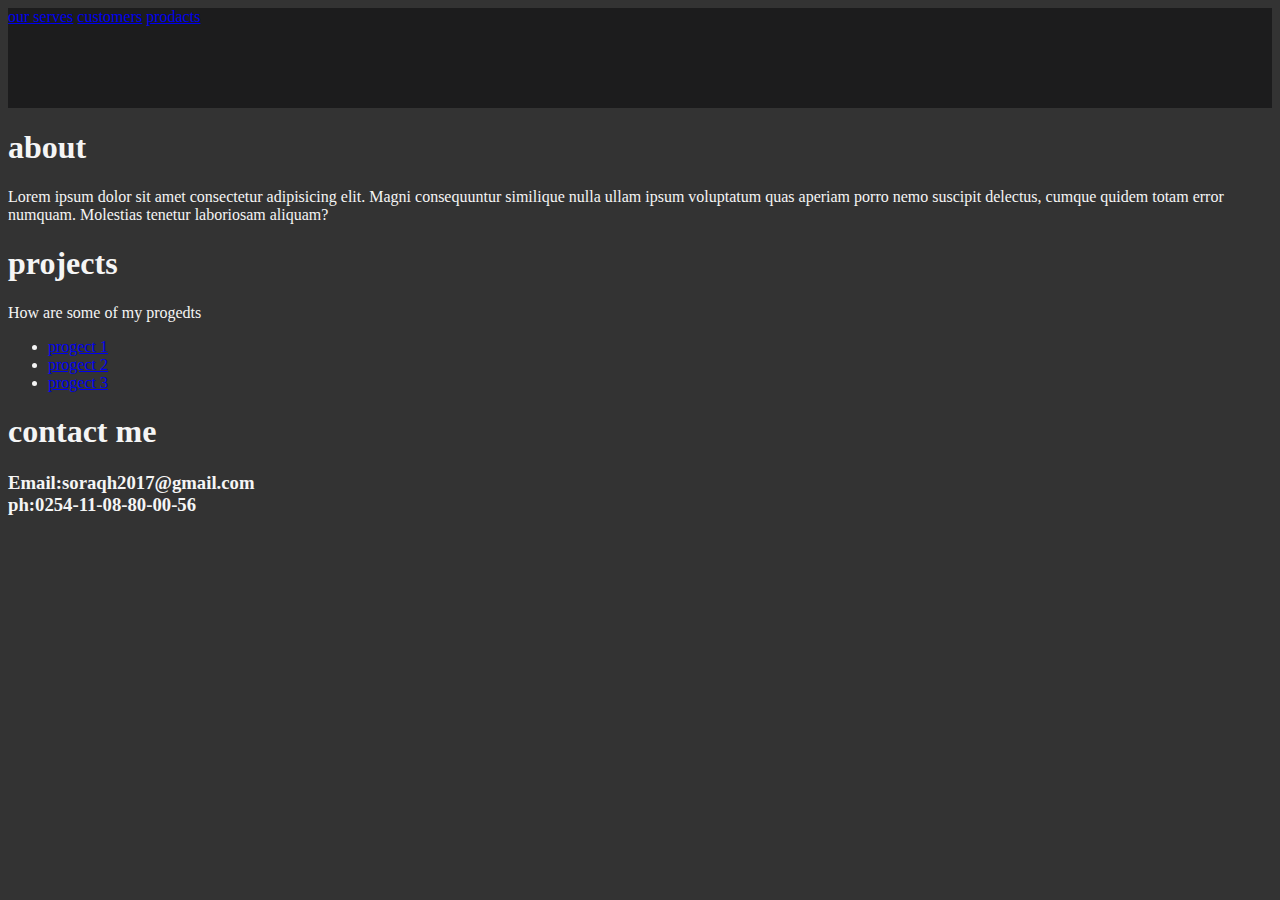
<file: moringa1/html/index.html>
<!DOCTYPE html>
    <html>
        <head>
            <title>first class of css</title>
            <meta charset="utf_8" />
            <meta name="css first trail" content="how do I learn css">
            <link rel="stylesheet" href="style.css">
            <style>
                body {
                    background-color: #333;
                    color: whitesmoke;
                }
            </style>
        </head>
         <body>
            <div class="header">
                <a class="links" href="http//:ww.google.com" target="_blank" title="go to google">our serves</a>
                <a class="links" href="###" target="_blank">customers</a>
                <a class="links" href="###" target="_blank">prodacts</a>
            </div>
            <h1> about</h1>
            <p>
                Lorem ipsum dolor sit amet consectetur adipisicing elit. 
                Magni consequuntur similique nulla ullam ipsum voluptatum 
                quas aperiam porro nemo suscipit delectus, 
                cumque quidem totam error numquam. Molestias tenetur laboriosam aliquam?
            </p>
                <h1>
                    projects
                </h1>
            <p>
                How are some of my progedts
            </p>
            <ul>
                <li><a href="httpl//www.google.come" target="_blank">progect 1</a></li>
                <li><a href="httpl//www.google.come" target="_blank">progect 2</a></li>
                <li><a href="httpl//www.google.come" target="_blank">progect 3</a></li>
            </ul>
            <p>
                <h1>
                    contact me
                </h1>
                <h3>
                    Email:soraqh2017@gmail.com
                    <br>
                    ph:0254-11-08-80-00-56
                </h3>
            </p>
        </body>
    </html>
</file>
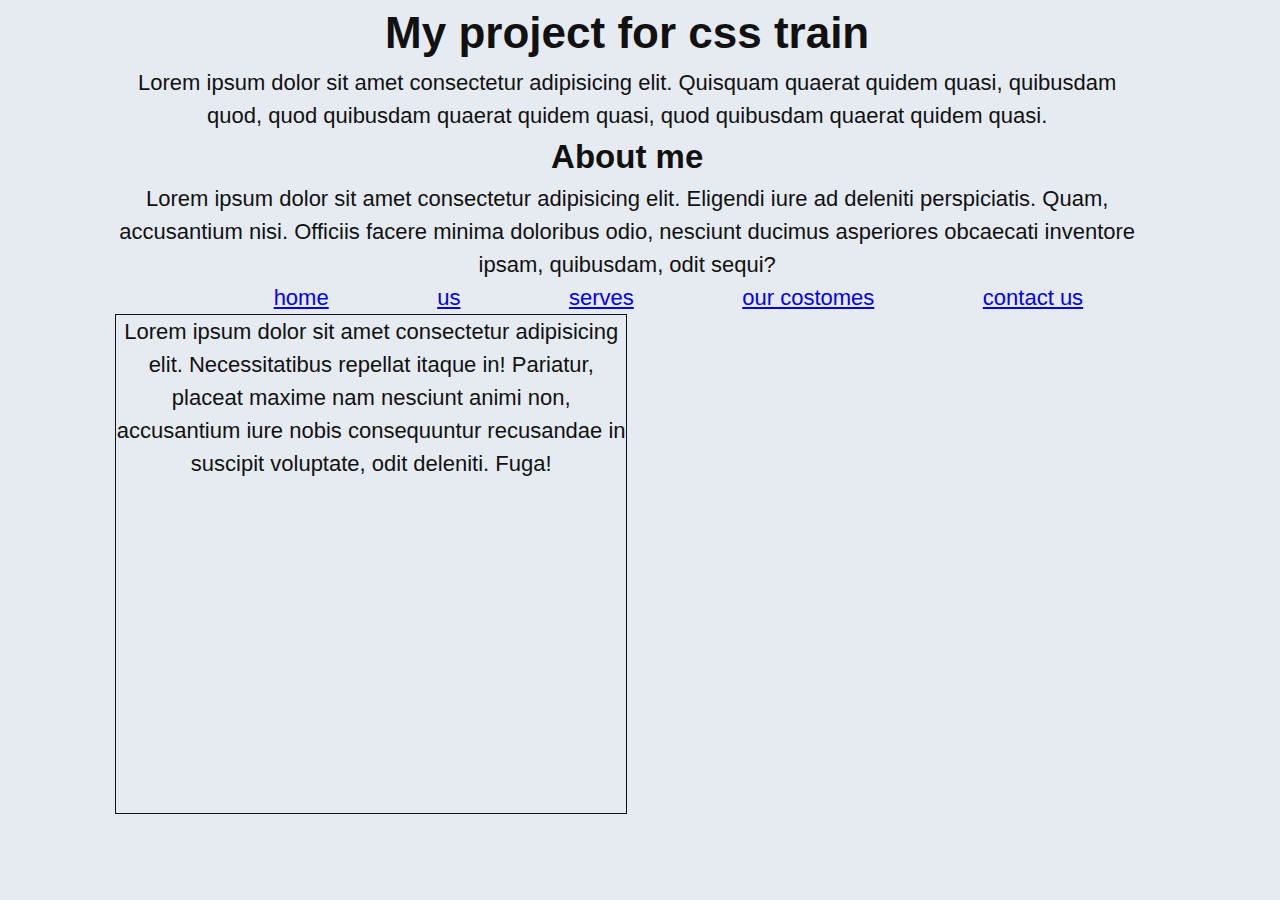
<file: moringa/my project/Html/index.html>
<!DOCTYPE html>
<html lang="en">
<head>
    <meta charset="UTF-8">
    <meta name="viewport" content="width=device-width, initial-scale=1.0">
    <title>My project for css train</title>
    <link rel="stylesheet" href="../css/style.css">
</head>
<body>
    <div class="continer">
        <h1>My project for css train</h1>
        <p>Lorem ipsum dolor sit amet consectetur adipisicing elit.
            Quisquam quaerat quidem quasi, quibusdam quod, quod quibusdam quaerat quidem quasi, 
            quod quibusdam quaerat quidem quasi.</p>
        <h2>
            About me
        </h2>
        <p>Lorem ipsum dolor sit amet consectetur adipisicing elit. 
            Eligendi iure ad deleniti perspiciatis. Quam, 
            accusantium nisi. Officiis facere minima doloribus odio, 
            nesciunt ducimus asperiores obcaecati inventore ipsam, quibusdam, odit sequi?
        </p>
        <ol>
            <li><a href="##" target="_blank">home</a></li>
            <li><a href="##" target="_blank">us</a></li>
            <li><a href="##" target="_blank">serves</a></li>
            <li><a href="##" target="_blank">our costomes </a></li>
            <li><a href="##" target="_blank">contact us</a></li>
        </ol>
        <p class="box">
         Lorem ipsum dolor sit amet consectetur adipisicing elit. 
         Necessitatibus repellat itaque in! Pariatur, 
         placeat maxime nam nesciunt animi non,
          accusantium iure nobis consequuntur recusandae in suscipit voluptate, 
          odit deleniti. Fuga!
         </p>
    </div>
</body>
</html>
</file>
<file: moringa1/html/style.css>
.header{
    width: 100%;
    height: 100px;
    background-color: rgb(28, 28, 29);
}
.links {
    text-align: center;
    margin-top: 40px;   
}
</file>
<file: moringa/my project/css/style.css>
*{
    margin: 0;
    padding: 0;
    box-sizing: border-box;
    
}
.continer {
    width: 80%;
    margin-left: 9%;
    margin-right: 9%;
    align-items: center;
    text-align: center;
}
.continer ol li{
    list-style: none;
    display: inline-block;
    margin-left: 10%;
    border-radius: 2px;

}
.box{
    width: 50%;
    border: rgb(17, 18, 19) 1px solid;
    height: 500px;
    
}
   
.postiones {
    
    background-color: aqua;
    width: 30%;
    height: 50px;
    margin-top: 5px;
    border-radius: 10px;
    

}
.postiones1 {
    background-color: aqua;
    width: 30%;
    height: 50px;
    margin-top: 5px;
    border-radius: 10px;

}
.postiones2 {
    background-color: aqua;
    width: 30%;
    height: 50px;
    margin-top: 5px;
    border-radius: 10px;

}
.postiones3 {
    background-color: aqua;
    width: 30%;
    height: 50px;
    margin-top: 5px;
    border-radius: 10px;

}
body 
{
    font-size: 22px;
    font-family: Arial, Helvetica, sans-serif;
    line-height: 1.5;
    background-color: #E6EBF1;
    color:#111111
}
</file>
